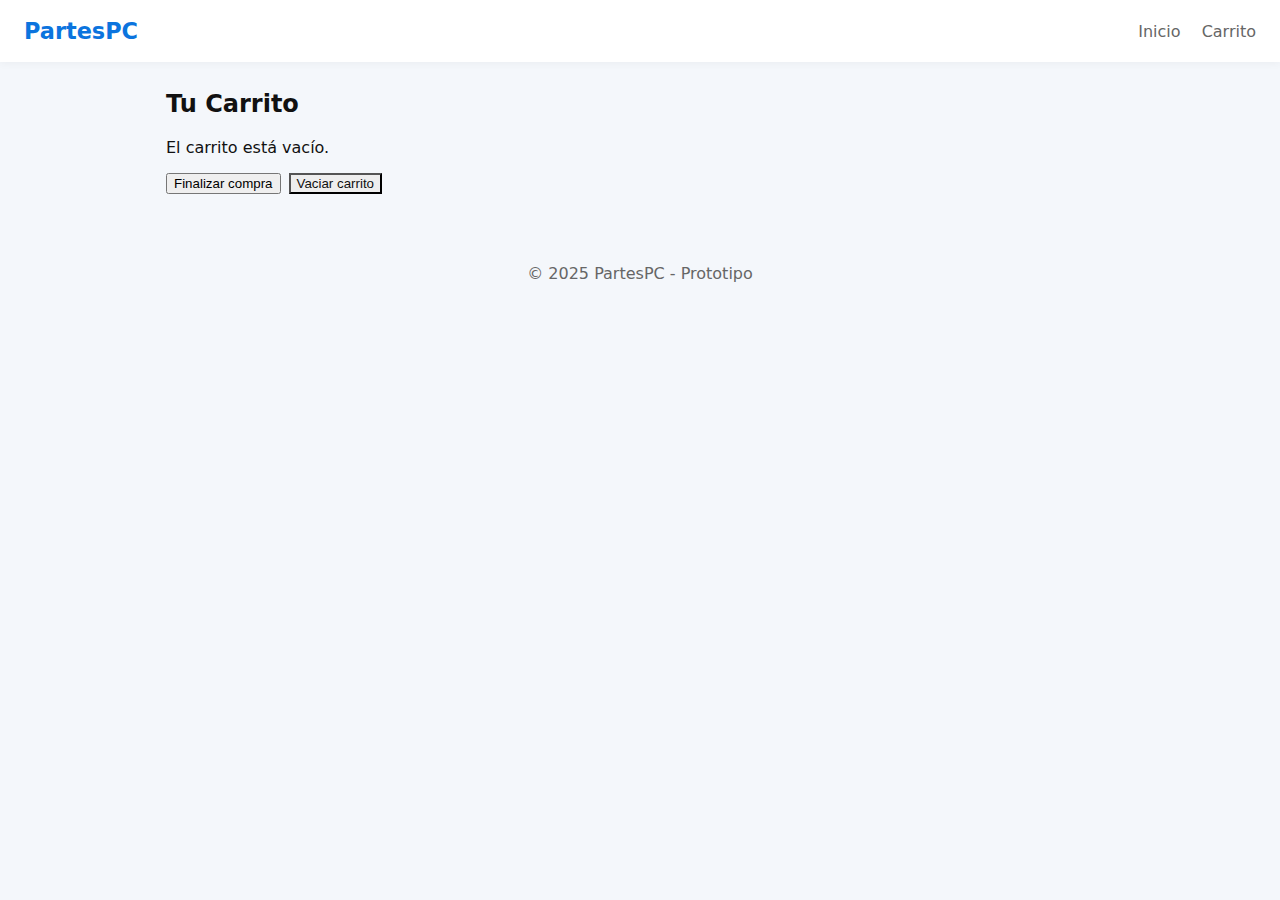
<file: cart.html>
<!doctype html>
<html lang="es">
<head>
  <meta charset="utf-8" />
  <meta name="viewport" content="width=device-width,initial-scale=1" />
  <title>Carrito - PartesPC</title>
  <link rel="stylesheet" href="styles.css" />
</head>
<body>
  <header class="site-header">
    <h1 class="brand">PartesPC</h1>
    <nav>
      <a href="index.html">Inicio</a>
      <a href="cart.html">Carrito</a>
    </nav>
  </header>

  <main class="container">
    <h2>Tu Carrito</h2>
    <section id="cart-contents"></section>
    <div id="cart-actions" class="cart-actions">
      <button id="checkout-btn">Finalizar compra</button>
      <button id="clear-btn" class="secondary">Vaciar carrito</button>
    </div>
    <div id="checkout-msg" class="notice" style="display:none;"></div>
  </main>

  <footer class="site-footer">
    <p>&copy; 2025 PartesPC - Prototipo</p>
  </footer>

  <script src="app.js"></script>
  <script>
    renderCart();
    updateCartUI();
    document.getElementById('checkout-btn').addEventListener('click', function(){
      document.getElementById('checkout-msg').style.display='block';
      document.getElementById('checkout-msg').innerText = 'Gracias por su compra (simulado).';
      localStorage.removeItem('cart');
      renderCart();
      updateCartUI();
    });
    document.getElementById('clear-btn').addEventListener('click', function(){
      localStorage.removeItem('cart');
      renderCart();
      updateCartUI();
    });
  </script>
</body>
</html>
</file>
<file: styles.css>
:root{
  --accent:#0b74de;
  --muted:#666;
  --card-bg:#fff;
  --bg:#f4f7fb;
  --radius:10px;
}
*{box-sizing:border-box}
body{font-family:Inter, system-ui, Arial, sans-serif;margin:0;background:var(--bg);color:#111}
.site-header{display:flex;justify-content:space-between;align-items:center;padding:18px 24px;background:#fff;box-shadow:0 2px 8px rgba(0,0,0,0.04)}
.brand{margin:0;font-size:1.4rem;color:var(--accent)}
.site-header nav a{margin-left:16px;color:var(--muted);text-decoration:none}
.container{max-width:980px;margin:28px auto;padding:0 16px}
.hero{background:linear-gradient(90deg,#eaf4ff,#fff);padding:22px;border-radius:12px;margin-bottom:18px}
.grid{display:grid;grid-template-columns:repeat(auto-fit,minmax(220px,1fr));gap:16px}
.card{background:var(--card-bg);padding:14px;border-radius:10px;box-shadow:0 6px 18px rgba(8,20,40,0.06);display:flex;flex-direction:column}
.product-image{height:140px;border-radius:8px;background:#eef;display:flex;align-items:center;justify-content:center;font-weight:600;color:#024}
.price{font-weight:700;margin-top:10px}
.btn{display:inline-block;padding:8px 12px;border-radius:8px;background:var(--accent);color:#fff;text-decoration:none;border:none;cursor:pointer}
.btn.small{padding:6px 8px;font-size:.95rem}
.back{display:inline-block;margin-bottom:10px;color:var(--muted);text-decoration:none}
.product-detail{display:grid;grid-template-columns:1fr 1fr;gap:18px;align-items:start}
.product-detail .info{background:var(--card-bg);padding:16px;border-radius:10px}
.site-footer{text-align:center;padding:18px 0;color:var(--muted);margin-top:36px}
.cart-actions{margin-top:16px;display:flex;gap:8px}
.secondary{background:#eee;color:#111}
.notice{margin-top:14px;padding:12px;background:#e8fdf1;border-radius:10px;color:#064}
@media(max-width:760px){
  .product-detail{grid-template-columns:1fr}
}
</file>
